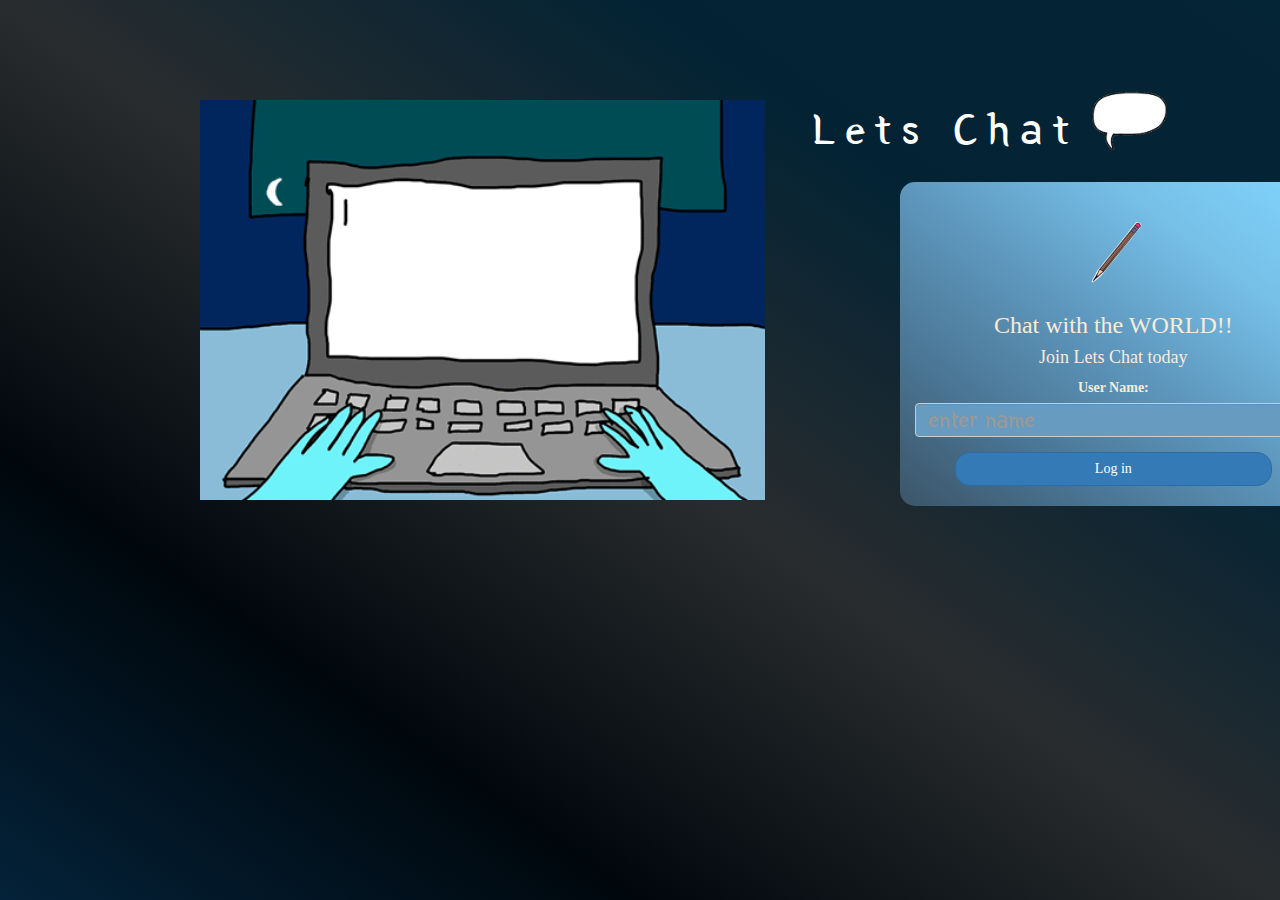
<file: index.html>
<!DOCTYPE html>
<html>
<head>
	<title>Lets Chat</title>
<link href="https://fonts.googleapis.com/css?family=Yeon+Sung&display=swap" rel="stylesheet"><meta name="viewport" content="width=device-width, initial-scale=1">

<link rel="stylesheet" href="https://maxcdn.bootstrapcdn.com/bootstrap/3.4.0/css/bootstrap.min.css">
<script src="https://ajax.googleapis.com/ajax/libs/jquery/3.4.1/jquery.min.js"></script>
<script src="https://maxcdn.bootstrapcdn.com/bootstrap/3.4.0/js/bootstrap.min.js"></script>

<link rel="stylesheet" type="text/css" href="style.css">
<script src="kwitter.js"></script>
</head>
<body>
	<div id="imgdiv">
	<img src="computer.gif" id="img1">
</div>
<center>
	<h1 class="header">	
		Lets Chat	<sup>
	<img src="bubble.gif">
	</sup>
</h1>
	<div class="col-lg-4 col-md-6 col-sm-6 col-xs-11 login_div" id="logindiv">
	<img src="pencil.gif" class="logo">
		<h3 >Chat with the WORLD!!</h3>
		<h4 >Join Lets Chat today</h4>
		<div class="form-group">
		  <label >User Name:</label>
			<input type="text" id="user_name" placeholder="enter name" class="form-control">
		</div>
		<button id="login_button" class="btn btn-primary" onclick=adduser()>Log in</button>
		<br><br>
	</div>
</center>

</body>
</html>
</file>
<file: style.css>
html, body
{
  height: 100%;
  margin: 0;
}

body
{
background-image: linear-gradient(to right top, #042239, #00070c, #292c2e, #032334, #042535);
}
#img1{
	width: auto;
	height: 400px;
	margin-left: 200px;
	margin-top: 100px;
}

#user_name{
	background-color: #679bc0;
	font-family: Yeon Sung;
	color:rgb(0, 0, 0);
	font-size:24px ;
	
}

.header
{
	color: white;font-family: 'Yeon Sung';font-size: 45px;letter-spacing: 10px;margin-top: 80px;
	margin-left:700px;
	margin-top: -400px;
}
.header img
{
	width: 80px;margin-left: -15px;
}

.login_div
{
	background:linear-gradient(to right top, #3c5568, #4b7695, #5e97bd, #76bfe7, #81d5ff);border-radius: 15px;
	color: antiquewhite;
	margin-left:900px; 
	font-family: cursive;
}



.logo
{
	width: 80px;margin-top: 30px;border-radius: 40px;
}

#login_button
{
	width: 80%;border-radius: 15px;
}

.room_name
{
	cursor: pointer;
	font-size: 20px;
}


#logout
{
	font-size: 20px; float: right;
}


#output
{
	padding: 10px; width:80%;background: rgba(255,255,255,0.8);border-radius: 15px;
}

.input_div_room_page
{
	width: 80%;
}

.input_div label
{
	color: white;font-size: 20px;
}


.input_div_message_page
{
	position: fixed;bottom: 0px;width: 100%;background: rgba(255,255,255,0.8);
}
.input_div_message_page label
{
	color: black;
}
.input_div_message_page #msg
{
	width: 80%;
}
.input_div_message_page button
{
	margin-top: 15px;
	width: 50%; 
}
.color_white
{
	color: white
}

.user_tick
{
	width:20px;
}
.message_h4
{
	padding-left:5px;color:grey;
}
</file>
